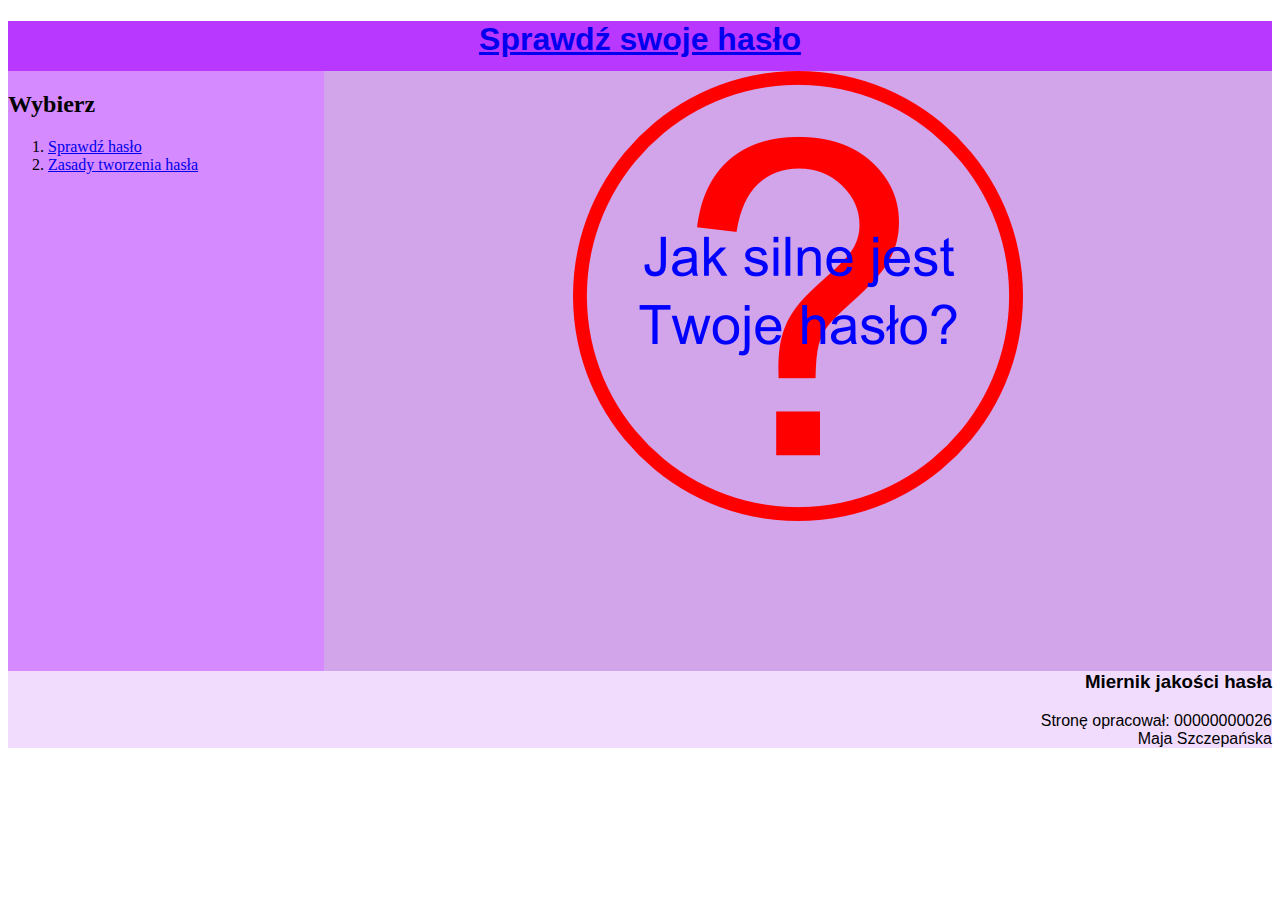
<file: index.html>
<!DOCTYPE html>
<html>
<head>
<meta charset="UTF-8">
<title>Miernik jakości hasła</title>
<link rel="stylesheet" href="style.css">
</head>
<body>
<header>
<h1><a href="index2.html">Sprawdź swoje hasło </a> </h1>
</header>
<nav>
<h2>Wybierz</h2>
<ol>
<li><a href="haslo.html">Sprawdź hasło</a></li>
<li><a href="zasady.html">Zasady tworzenia hasła</a></li>
</ol>
</nav>
<main>
<img src="haslo.png" alt="obraz haslo" />
</main>
<footer>
<h3>Miernik jakości hasła</h3>
<p>Stronę opracował: 00000000026<br>Maja Szczepańska</p>
</footer>
</body>
</html>
</file>
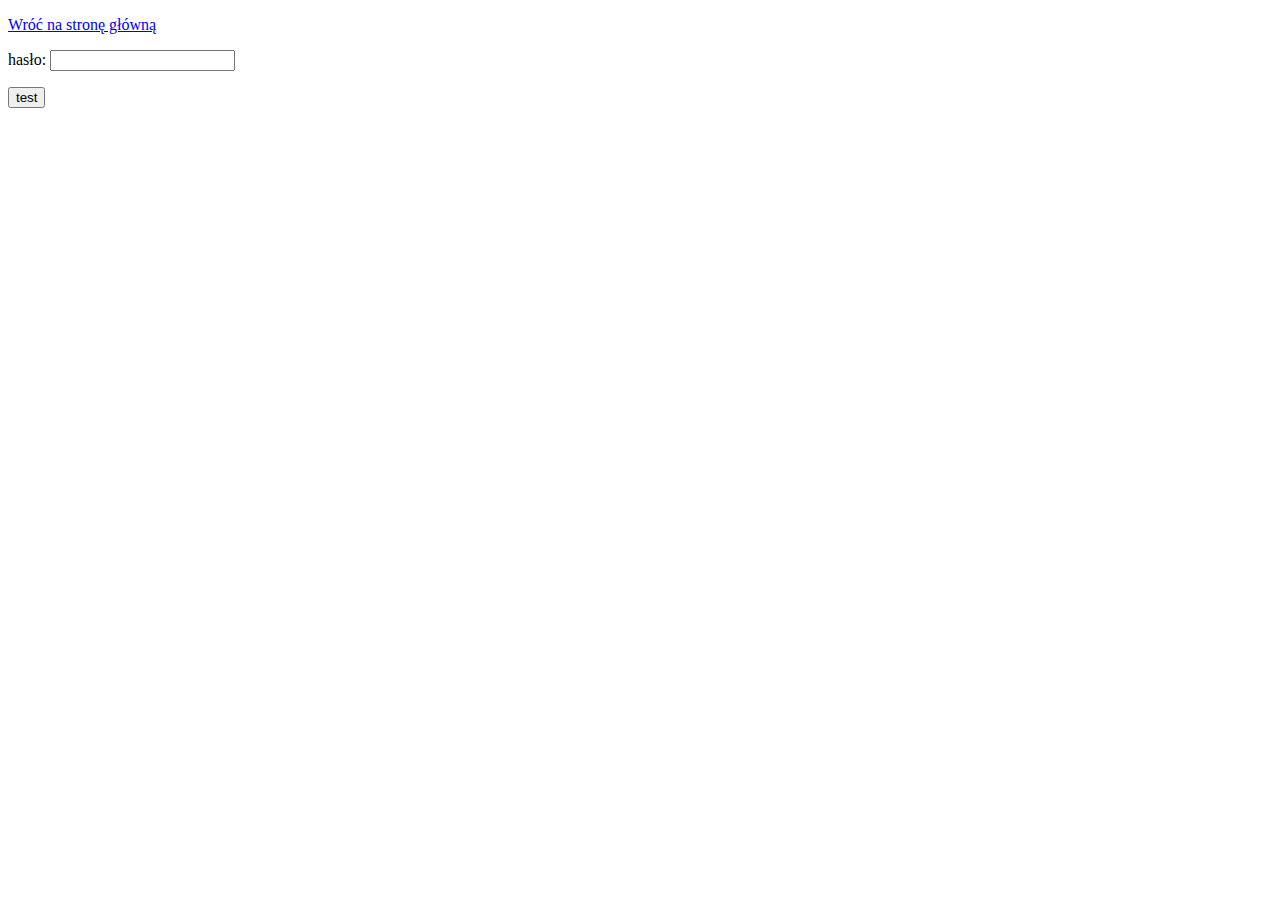
<file: haslo.html>
<!DOCTYPE html>
<html>
<head>
  <script type="text/javascript">
    function test() {
      let haslo = document.getElementById("haslo").value;
      let messageElement = document.getElementById("message");
      if (haslo.length === 0) {
        document.getElementById("message").innerHTML="wpisz haslo";
        document.getElementById("message").style.color = "red";
      } else if (haslo.length >= 7 && /\d/.test(haslo)) {
        document.getElementById("message").innerHTML="dobre";
        document.getElementById("message").style.color = "green";
      } else if (haslo.length >= 4 && haslo.length <= 6 && /\d/.test(haslo)) {
        document.getElementById("message").innerHTML="srednie"; 
        document.getElementById("message").style.color = "blue";
      } else {
        document.getElementById("message").innerHTML = "słabe";
        document.getElementById("message").style.color = "orange";
      }
    }
  </script>
</head>
<body>
  <p><a href="index.html">Wróć na stronę główną</a></p>
  <form>
    <p><label for="haslo">hasło:</label>
    <input type="password" id="haslo"> </p>
    <input type="button" value="test" onclick="test()">
  </form>

  <div id="message"></div>
</body>
</html>
</file>
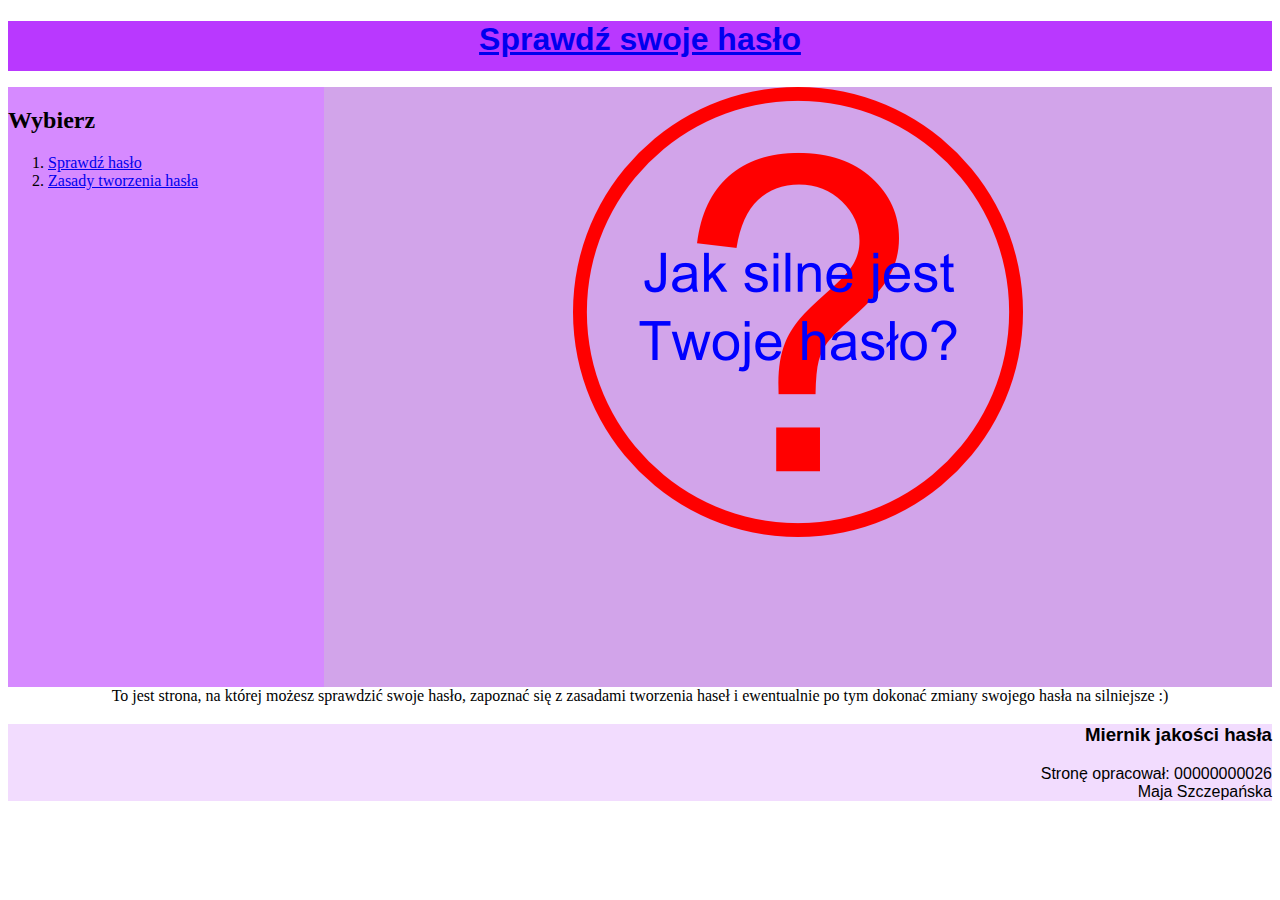
<file: index2.html>
<!DOCTYPE html>
<html>
<head>
<meta charset="UTF-8">
<title>Miernik jakości hasła</title>
<link rel="stylesheet" href="style.css">
</head>
<body>
<header>
<h1><a href="index.html">Sprawdź swoje hasło </a> </h1>
</header>
<nav>
<h2>Wybierz</h2>
<ol>
<li><a href="haslo.html">Sprawdź hasło</a></li>
<li><a href="zasady.html">Zasady tworzenia hasła</a></li>
</ol>
</nav>
<main>
<img src="haslo.png" alt="obraz haslo" />
</main>
<new>
    <p>To jest strona, na której możesz sprawdzić swoje hasło, zapoznać się z zasadami tworzenia haseł i ewentualnie po tym dokonać zmiany swojego hasła na silniejsze :)</p>
</new>
<footer>
<h3>Miernik jakości hasła</h3>
<p>Stronę opracował: 00000000026<br>Maja Szczepańska</p>
</footer>
</body>
</html>
</file>
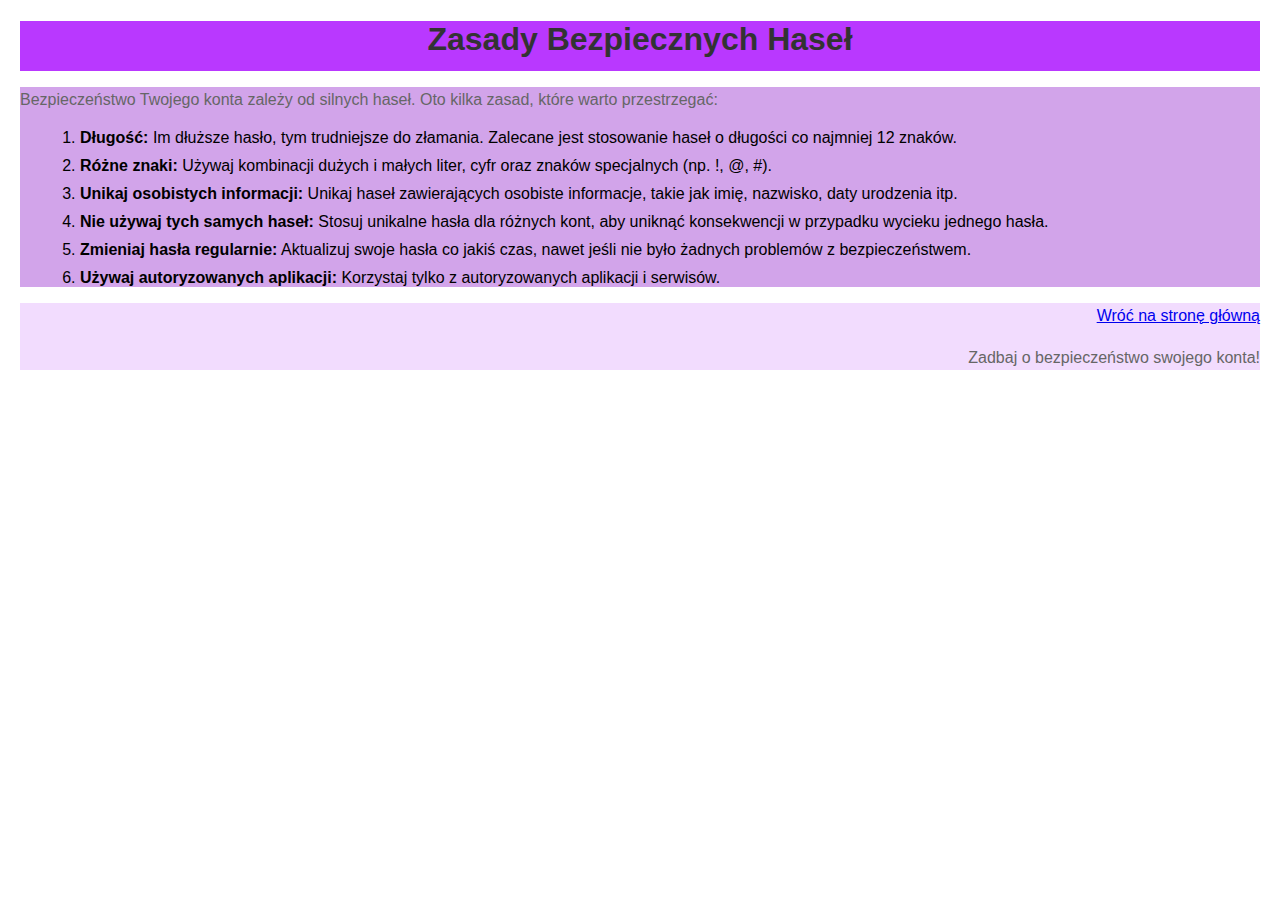
<file: zasady.html>
<!DOCTYPE html>

<head>
    <meta charset="UTF-8">
    <meta name="viewport" content="width=device-width, initial-scale=1.0">
    <title>Zasady Bezpiecznych Haseł</title>
  <link rel="stylesheet" href="zasady.css">
</head>

<body>
    <header>
        <h1>Zasady Bezpiecznych Haseł</h1>
    </header>

    <section>
        <p>Bezpieczeństwo Twojego konta zależy od silnych haseł. Oto kilka zasad, które warto przestrzegać:</p>

        <ol>
            <li><strong>Długość:</strong> Im dłuższe hasło, tym trudniejsze do złamania. Zalecane jest stosowanie haseł o
                długości co najmniej 12 znaków.</li>
            <li><strong>Różne znaki:</strong> Używaj kombinacji dużych i małych liter, cyfr oraz znaków specjalnych
                (np. !, @, #).</li>
            <li><strong>Unikaj osobistych informacji:</strong> Unikaj haseł zawierających osobiste informacje, takie
                jak imię, nazwisko, daty urodzenia itp.</li>
            <li><strong>Nie używaj tych samych haseł:</strong> Stosuj unikalne hasła dla różnych kont, aby uniknąć
                konsekwencji w przypadku wycieku jednego hasła.</li>
            <li><strong>Zmieniaj hasła regularnie:</strong> Aktualizuj swoje hasła co jakiś czas, nawet jeśli nie
                było żadnych problemów z bezpieczeństwem.</li>
            <li><strong>Używaj autoryzowanych aplikacji:</strong> Korzystaj tylko z autoryzowanych aplikacji i
                serwisów.</li>
        </ol>
    </section>

    <footer>
        <centre><p><a href="index.html">Wróć na stronę główną</a></p></centre>
        <p>Zadbaj o bezpieczeństwo swojego konta!</p>
    </footer>
</body>

</html>
</file>
<file: style.css>
header {
background: #b938ff;
height: 50px;
font-family: Arial;
text-align: center;
}
nav {
background: #d68aff;
height: 600px;
width: 25%;
float: left;
text-decoration: none;
}
main {
background: #d2a4ea;
height: 600px;
width: 75%;
text-align: center;
float: left
}
footer {
background:#f2dcfe;
font-family: Arial;
text-align: right;
clear: both;
}
new {
background: white;
height: 50px;
text-align: center;
}
</file>
<file: zasady.css>
body {
    font-family: Arial, sans-serif;
    margin: 20px;
}

h1 {
    color: #333;
}

p {
    line-height: 1.6;
    color: #666;
}

ol {
    margin-left: 20px;
}

li {
    margin-bottom: 10px;
}
header {
background: #b938ff;
height: 50px;
font-family: Arial;
text-align: center;
}

section {
background: #d2a4ea;
width: 100%;

}
footer {
background:#f2dcfe;
font-family: Arial;
text-align: right;
clear: both;
}
</file>
